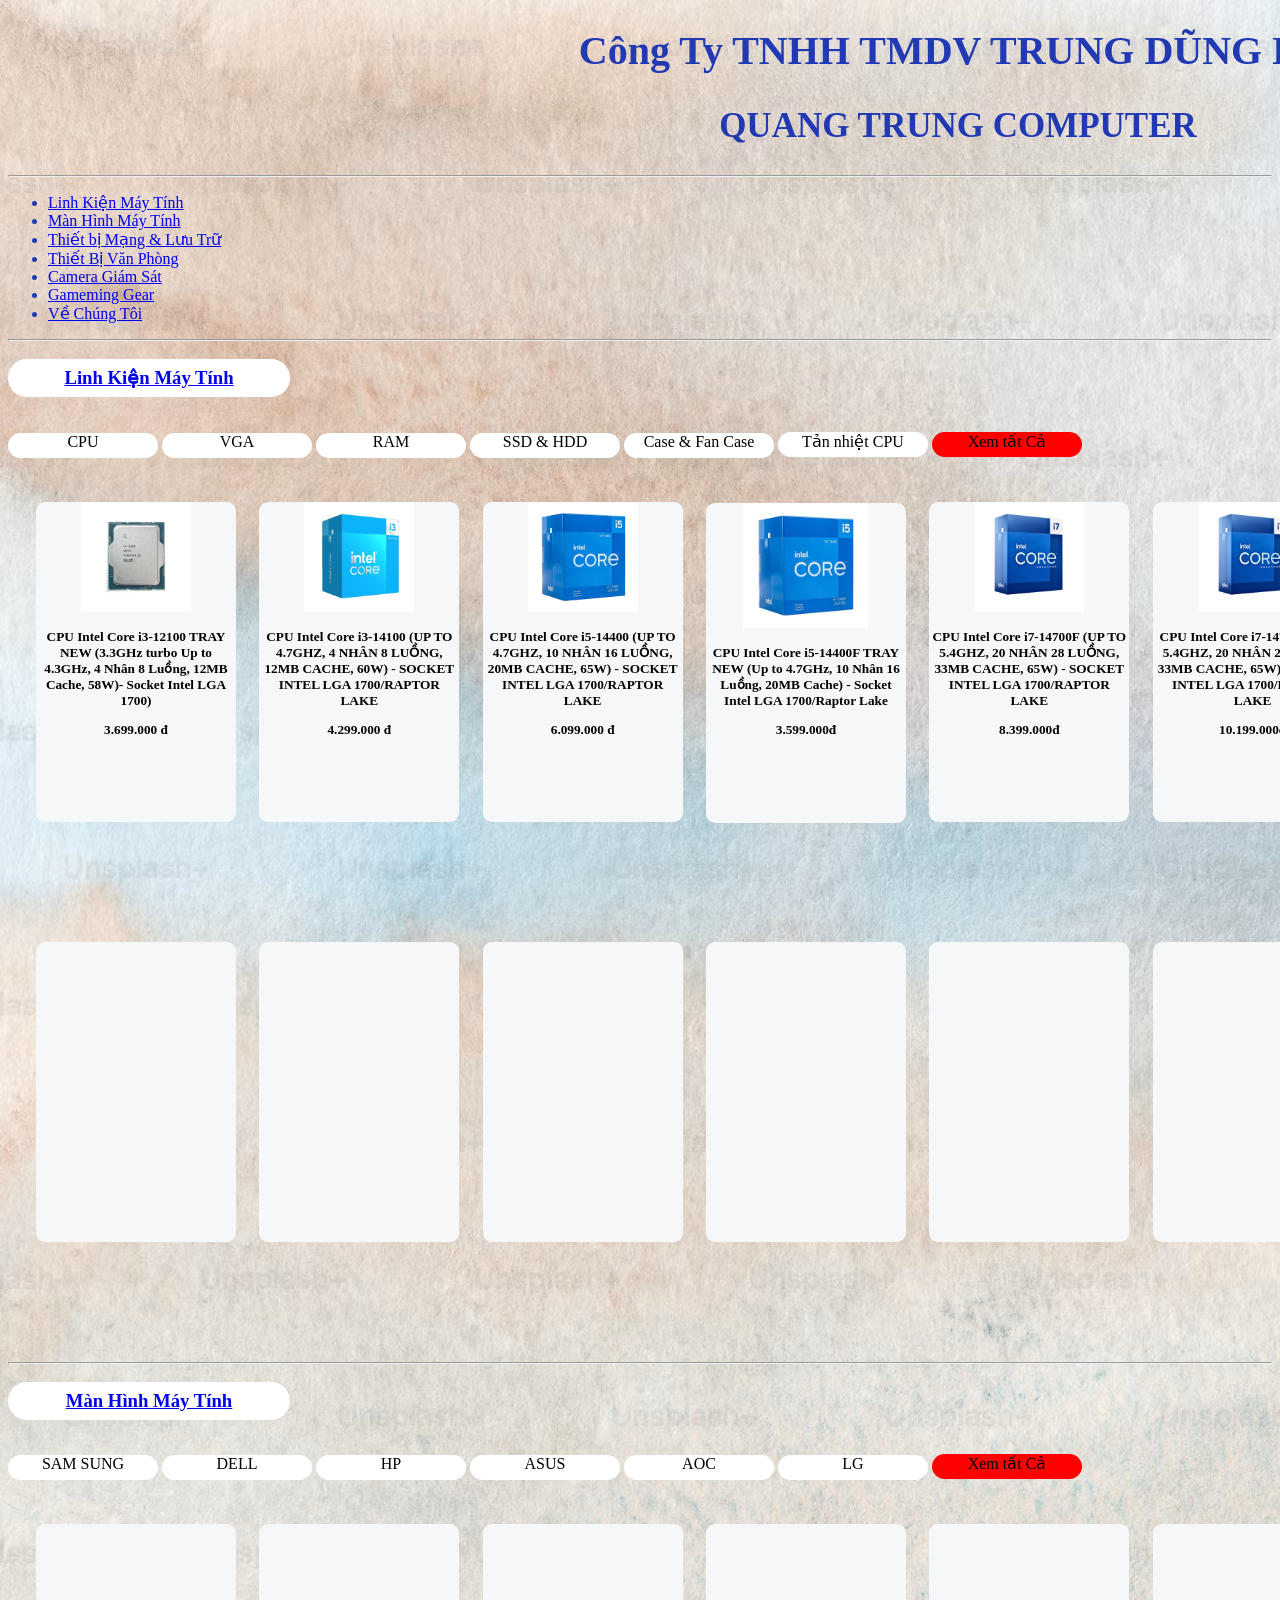
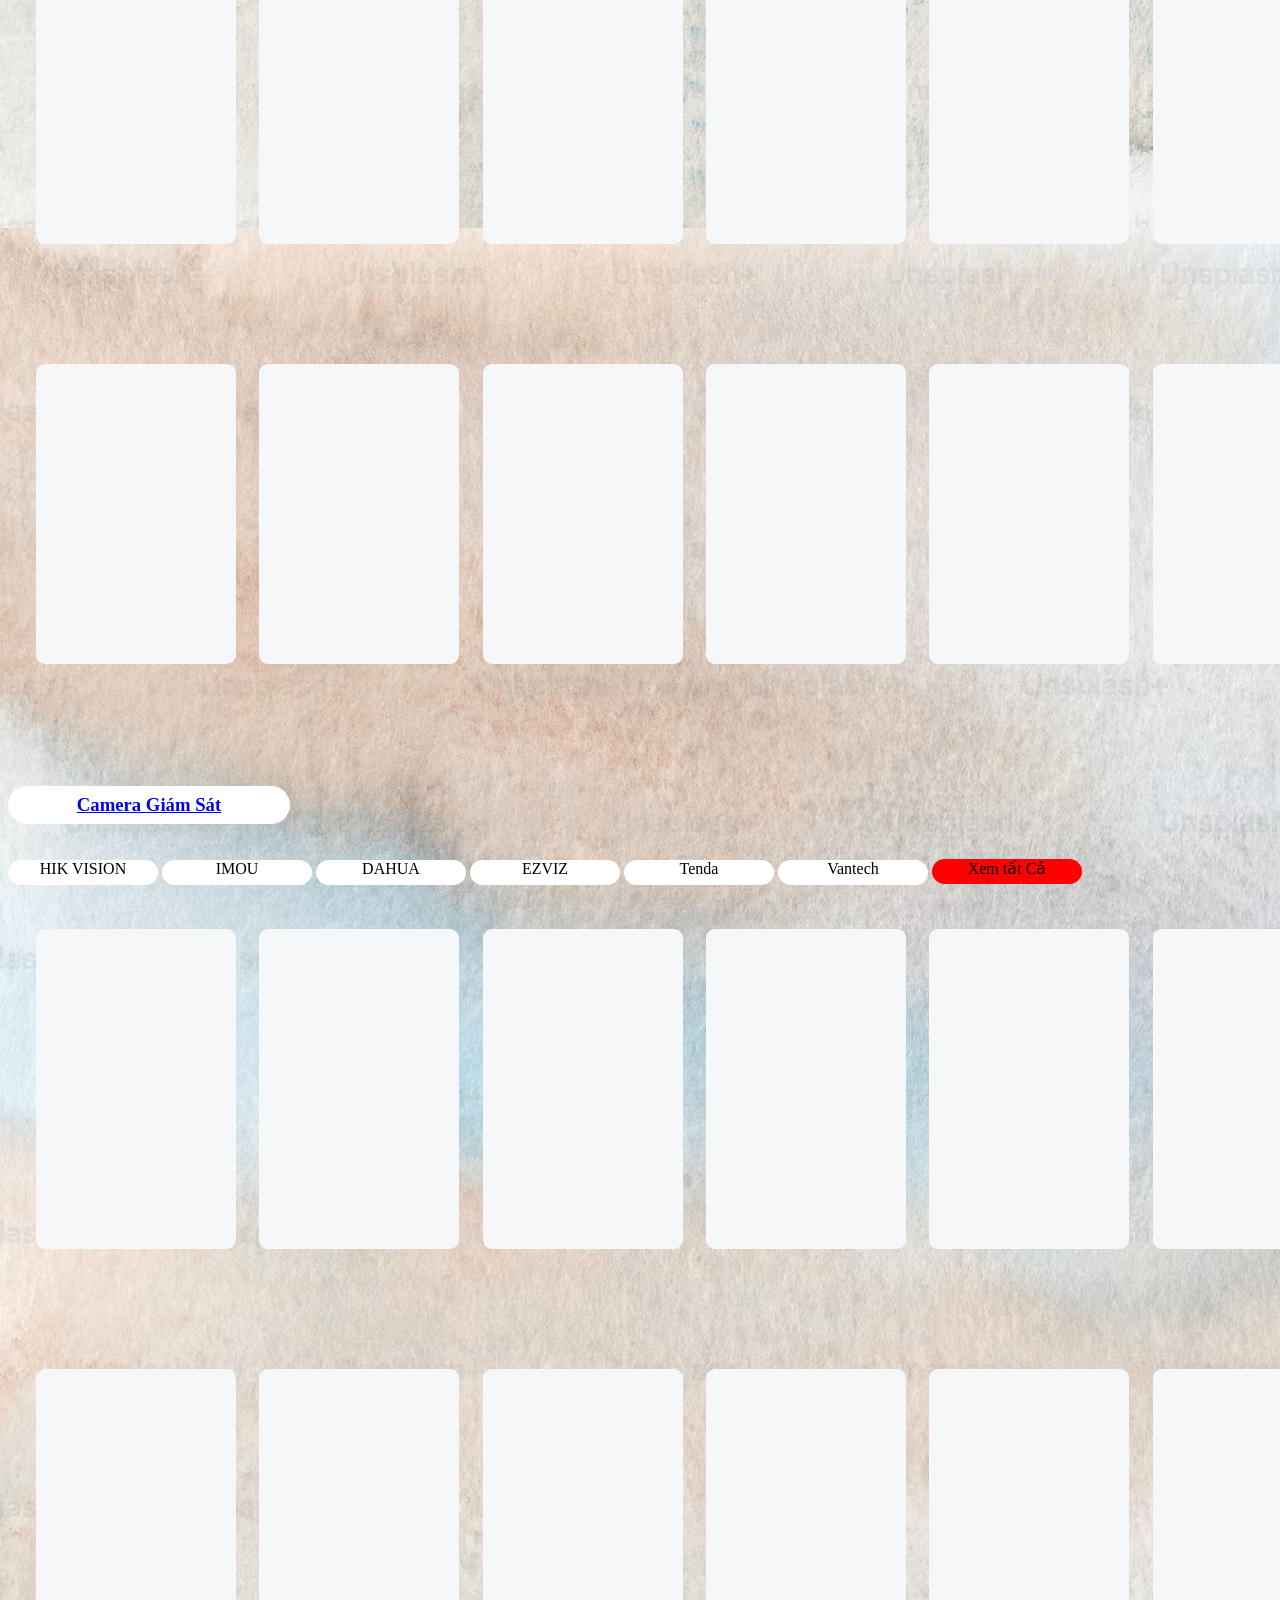
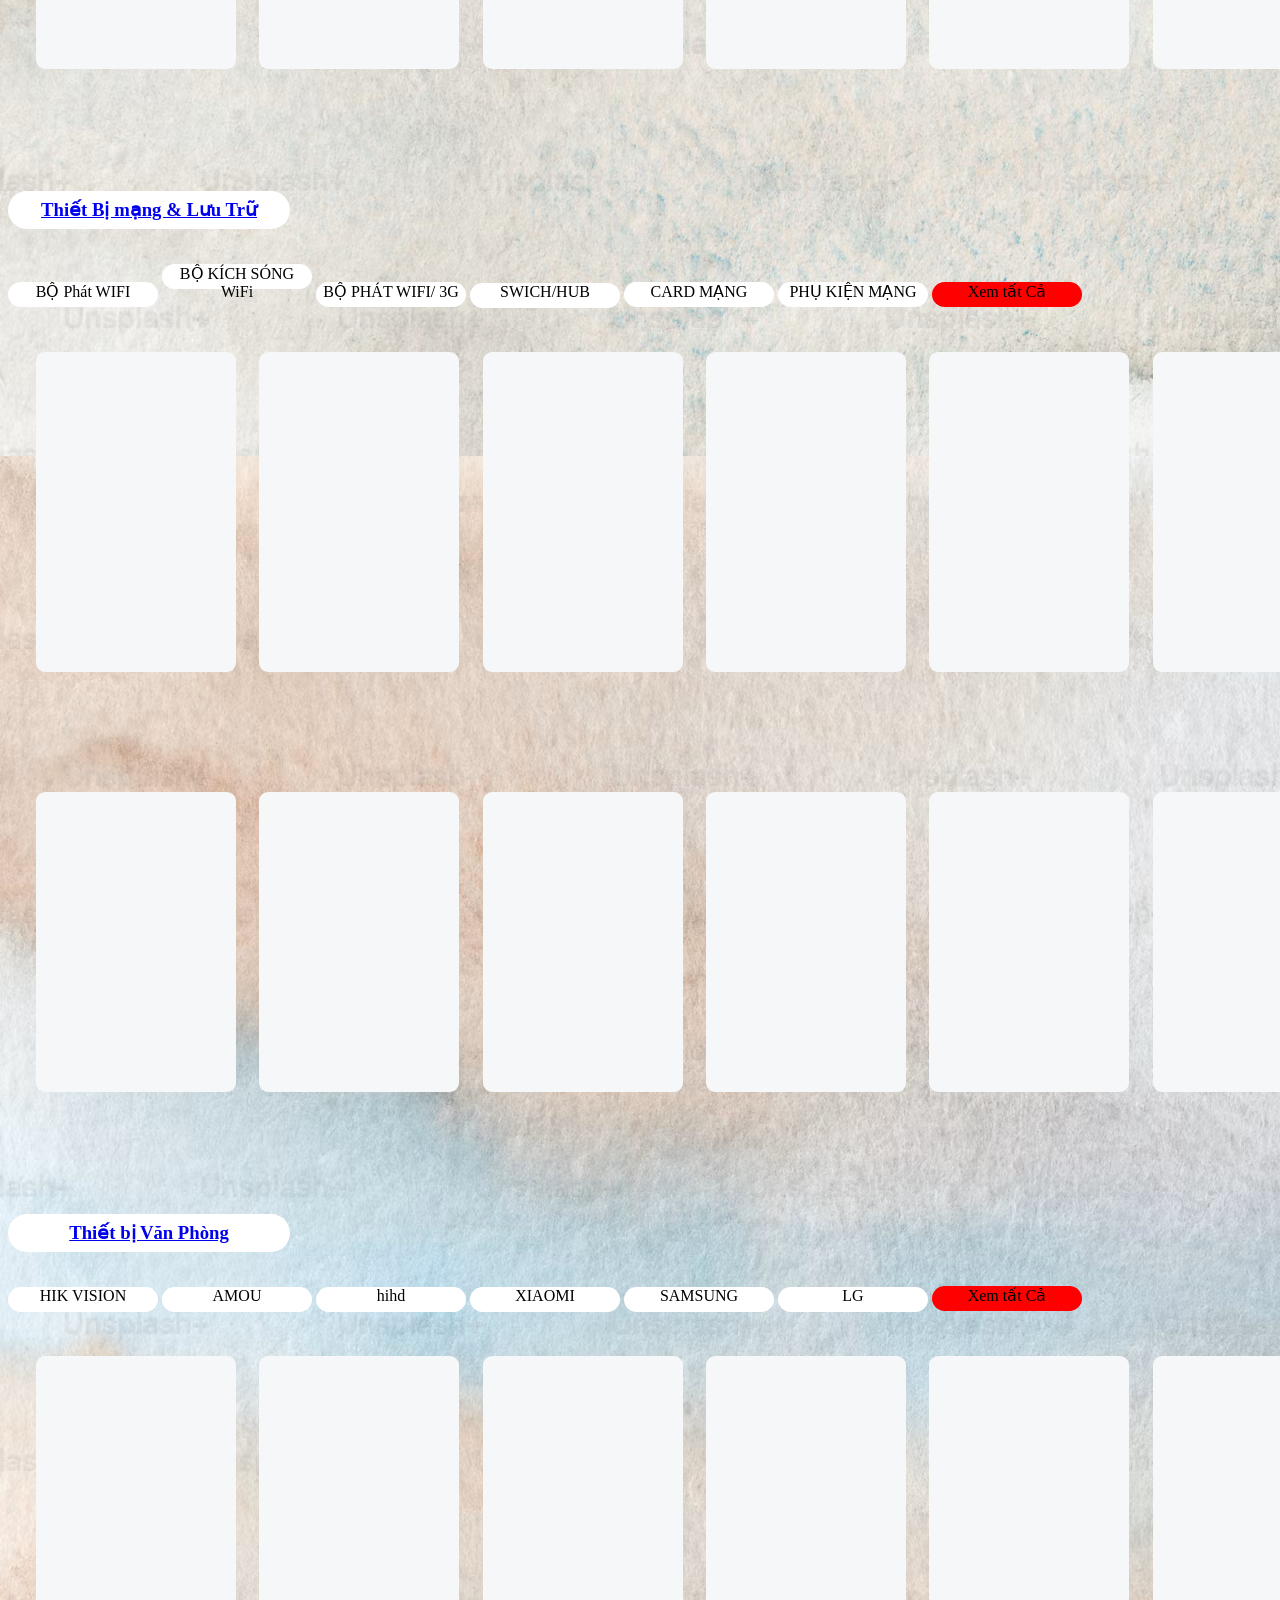
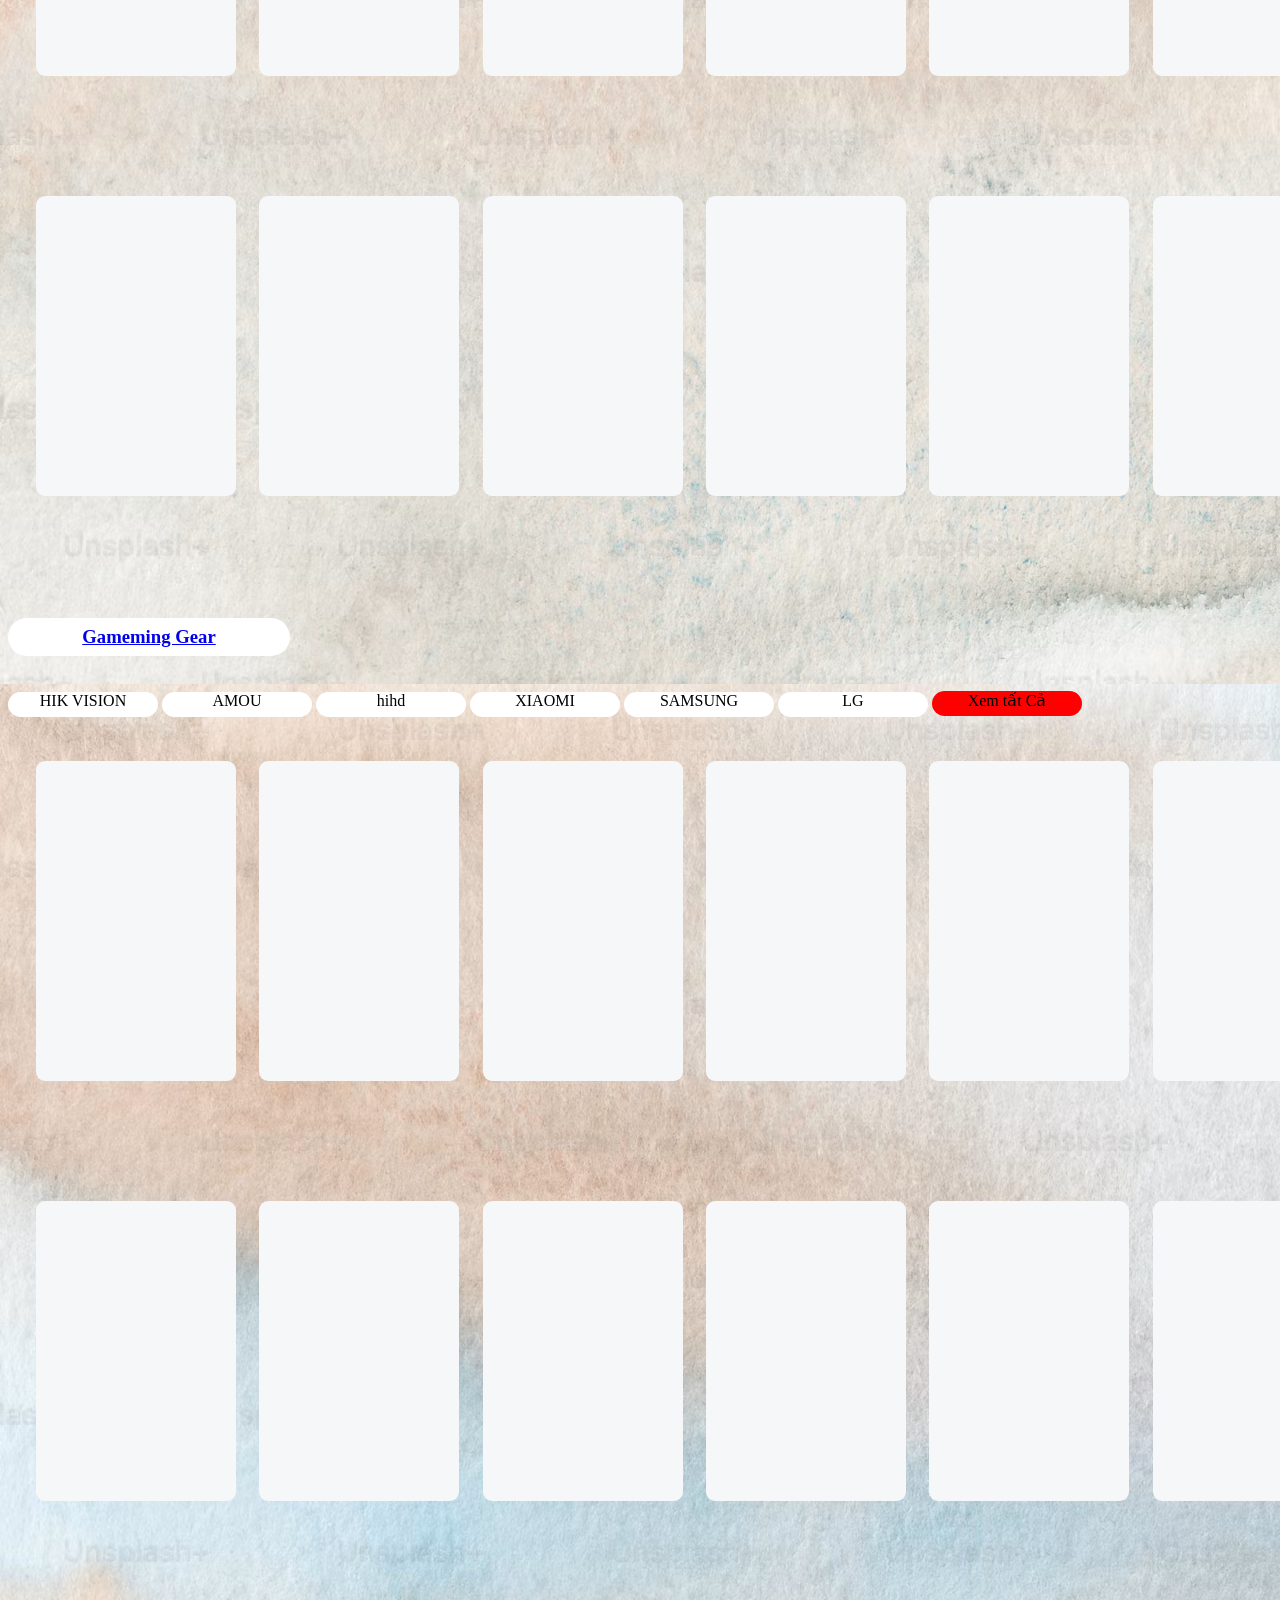
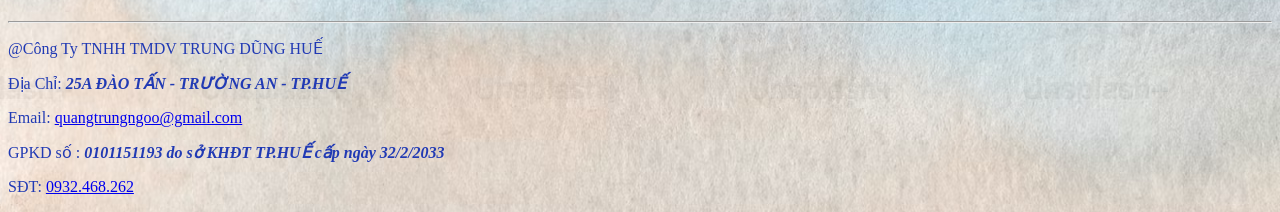
<file: index.html>
<!doctype html>
<html lang="vi">
  <head>
    <meta charset="UTF-8" />
    <meta name="viewport" content="width=device-width, initial-scale=1.0" />
    <title>Quang Trung COMPUTER</title>
    <link rel="stylesheet" href="./index.css">
   <link rel="shortcut icon" href="https://mayphotohue.com/wp-content/uploads/2022/03/favicon-32x32.png" type="image/x-icon">
  </head>
  <body>
    
    <h1 style="font-size: 40px;width: 1920px;height: 50px;text-align: center;">Công Ty TNHH TMDV TRUNG DŨNG HUẾ</h1>
  
    <h2 style="font-size: 35px;width: 1900px;height: 40px;text-align: center;">QUANG TRUNG COMPUTER</h2>
<hr>

    <ul>
      <li><a href="./tab/Linh Kiện Máy Tính.html">Linh Kiện Máy Tính</a></li>
      <li><a href="./tab/Màn Hình Máy Tính.html">Màn Hình Máy Tính</a></li>
      <li><a href="./tab/Thiết bị mạng và lưu trữ.html">Thiết bị Mạng & Lưu Trữ</a></li>
      <li><a href="./tab/Thiết bị văn phòng.html">Thiết Bị Văn Phòng</a></li>
      <li><a href="./tab/Camera Giám Sát.html">Camera Giám Sát</a></li>
      <li><a href="./tab/Gameming Gear.html">Gameming Gear</a></li>
      <li><a href="./tab/contac.html">Về Chúng Tôi</a></li>
    </ul>
<hr>
   
<h3><a href="./tab/Linh Kiện Máy Tính.html">Linh Kiện Máy Tính</a></h3>
<p>
<span class="item item1">CPU</span>
<span class="item item2">VGA</span>
<span class="item item3">RAM</span>
<span class="item item4">SSD & HDD</span>
<span class="item item5">Case & Fan Case</span>
<span class="item item6">Tản nhiệt CPU</span>
<span class="item item7">Xem tất Cả</span>
</p>
  <h5>
   <div class="box box1"><img height="110px" src="./IMG/i3 12100.webp" alt=""><p>CPU Intel Core i3-12100 TRAY NEW (3.3GHz turbo Up to 4.3GHz, 4 Nhân 8 Luồng, 12MB Cache, 58W)- Socket Intel LGA 1700)</p>3.699.000
đ</div>
 <div class="box box2"><img height="110px" src="./IMG/i3_2.webp" alt=""><p>CPU Intel Core i3-14100 (UP TO 4.7GHZ, 4 NHÂN 8 LUỒNG, 12MB CACHE, 60W) - SOCKET INTEL LGA 1700/RAPTOR LAKE</p><p>4.299.000
đ</p></div>
 <div class="box box3"><img height="110px" src="./IMG/i5.webp" alt=""><p>CPU Intel Core i5-14400 (UP TO 4.7GHZ, 10 NHÂN 16 LUỒNG, 20MB CACHE, 65W) - SOCKET INTEL LGA 1700/RAPTOR LAKE</p><p>6.099.000
đ</p></div>
 <div class="box box4"><img height="125px" src="./IMG/i5.webp" alt=""><p>CPU Intel Core i5-14400F TRAY NEW (Up to 4.7GHz, 10 Nhân 16 Luồng, 20MB Cache) - Socket Intel LGA 1700/Raptor Lake</p><p>3.599.000đ</p><p></p></div>
 <div class="box box5"><img height="110px" src="./IMG/78873_i7_14.webp" alt=""><p>CPU Intel Core i7-14700F (UP TO 5.4GHZ, 20 NHÂN 28 LUỒNG, 33MB CACHE, 65W) - SOCKET INTEL LGA 1700/RAPTOR LAKE</p><p>8.399.000đ</p></div>
 <div class="box box6"><img height="110px" src="./IMG/i7.webp" alt=""><p>CPU Intel Core i7-14700 (UP TO 5.4GHZ, 20 NHÂN 28 LUỒNG, 33MB CACHE, 65W) - SOCKET INTEL LGA 1700/RAPTOR LAKE</p><p>10.199.000đ</p></div>
  </h5>

  <h5>
 <div class="hop hop1"></div>
 <div class="hop hop2"></div>
 <div class="hop hop3"></div>
 <div class="hop hop4"></div>
 <div class="hop hop5"></div>
 <div class="hop hop6"></div>
  </h5>


  <hr>


  <h3><a href="./tab/Màn Hình Máy Tính.html">Màn Hình Máy Tính</a></h3>
<p>
<span class="item item1">SAM SUNG</span>
<span class="item item2">DELL</span>
<span class="item item3">HP</span>
<span class="item item4">ASUS</span>
<span class="item item5">AOC</span>
<span class="item item6">LG</span>
<span class="item item7">Xem tất Cả</span>
</P>
  <h5>
 <div class="box box1"></div>
 <div class="box box2"></div>
 <div class="box box3"></div>
 <div class="box box4"></div>
 <div class="box box5"></div>
 <div class="box box6"></div>
  </h5>
  <h5>
 <div class="hop hop1"></div>
 <div class="hop hop2"></div>
 <div class="hop hop3"></div>
 <div class="hop hop4"></div>
 <div class="hop hop5"></div>
 <div class="hop hop6"></div>
  </h5>
  <br>

<h3><a href="./tab/Camera Giám Sát.html">Camera Giám Sát</a></h3>
<p>
<span class="item item1">HIK VISION</span>
<span class="item item2">IMOU</span>
<span class="item item3">DAHUA</span>
<span class="item item4">EZVIZ</span>
<span class="item item5">Tenda</span>
<span class="item item6">Vantech</span>
<span class="item item7">Xem tất Cả</span>
</P>
  <h5>
 <div class="box box1"></div>
 <div class="box box2"></div>
 <div class="box box3"></div>
 <div class="box box4"></div>
 <div class="box box5"></div>
 <div class="box box6"></div>
  </h5>
  <h5>
 <div class="hop hop1"></div>
 <div class="hop hop2"></div>
 <div class="hop hop3"></div>
 <div class="hop hop4"></div>
 <div class="hop hop5"></div>
 <div class="hop hop6"></div>
  </h5>

  <br>

<h3><a href="./tab/Thiết bị mạng và lưu trữ.html">Thiết Bị mạng & Lưu Trữ</a></h3>
<p>
<span class="item item1">BỘ Phát WIFI</span>
<span class="item item2">BỘ KÍCH SÓNG WiFi</span>
<span class="item item3">BỘ PHÁT WIFI/ 3G</span>
<span class="item item4">SWICH/HUB</span>
<span class="item item5">CARD MẠNG</span>
<span class="item item6">PHỤ KIỆN MẠNG</span>
<span class="item item7">Xem tất Cả</span>
</P>
  <h5>
 <div class="box box1"></div>
 <div class="box box2"></div>
 <div class="box box3"></div>
 <div class="box box4"></div>
 <div class="box box5"></div>
 <div class="box box6"></div>
  </h5>
  <h5>
 <div class="hop hop1"></div>
 <div class="hop hop2"></div>
 <div class="hop hop3"></div>
 <div class="hop hop4"></div>
 <div class="hop hop5"></div>
 <div class="hop hop6"></div>
  </h5>
<br>
<h3><a href="./tab/Thiết bị văn phòng.html">Thiết bị Văn Phòng</a></h3>
<p>
<span class="item item1">HIK VISION</span>
<span class="item item2">AMOU</span>
<span class="item item3">hihd</span>
<span class="item item4">XIAOMI</span>
<span class="item item5">SAMSUNG</span>
<span class="item item6">LG</span>
<span class="item item7">Xem tất Cả</span>
</P>
  <h5>
 <div class="box box1"></div>
 <div class="box box2"></div>
 <div class="box box3"></div>
 <div class="box box4"></div>
 <div class="box box5"></div>
 <div class="box box6"></div>
  </h5>
  <h5>
 <div class="hop hop1"></div>
 <div class="hop hop2"></div>
 <div class="hop hop3"></div>
 <div class="hop hop4"></div>
 <div class="hop hop5"></div>
 <div class="hop hop6"></div>
  </h5>
<br>
<h3><a href="./tab/Gameming Gear.html">Gameming Gear</a></h3>
<p>
<span class="item item1">HIK VISION</span>
<span class="item item2">AMOU</span>
<span class="item item3">hihd</span>
<span class="item item4">XIAOMI</span>
<span class="item item5">SAMSUNG</span>
<span class="item item6">LG</span>
<span class="item item7">Xem tất Cả</span>
</P>
  <h5>
 <div class="box box1"></div>
 <div class="box box2"></div>
 <div class="box box3"></div>
 <div class="box box4"></div>
 <div class="box box5"></div>
 <div class="box box6"></div>
  </h5>
  <h5>
 <div class="hop hop1"></div>
 <div class="hop hop2"></div>
 <div class="hop hop3"></div>
 <div class="hop hop4"></div>
 <div class="hop hop5"></div>
 <div class="hop hop6"></div>
  </h5>




    <hr />
    <p>
      
      @Công Ty TNHH TMDV TRUNG DŨNG HUẾ
    </p>
    <p>
      Địa Chỉ: <i><b>25A ĐÀO TẤN - TRƯỜNG AN - TP.HUẾ</b></i>
    </p>
    <p>
      Email: <a href="email: quangtrungngoo@gmail.com">quangtrungngoo@gmail.com</a>
    </p>
    <p>
      GPKD số : <i><b>0101151193 do sở KHĐT TP.HUẾ cấp ngày 32/2/2033</b></i>
    </p>
    <p>
      SĐT: <a href="tel: 0932468262">0932.468.262</a>
    </p>
  </body>
</html>
</file>
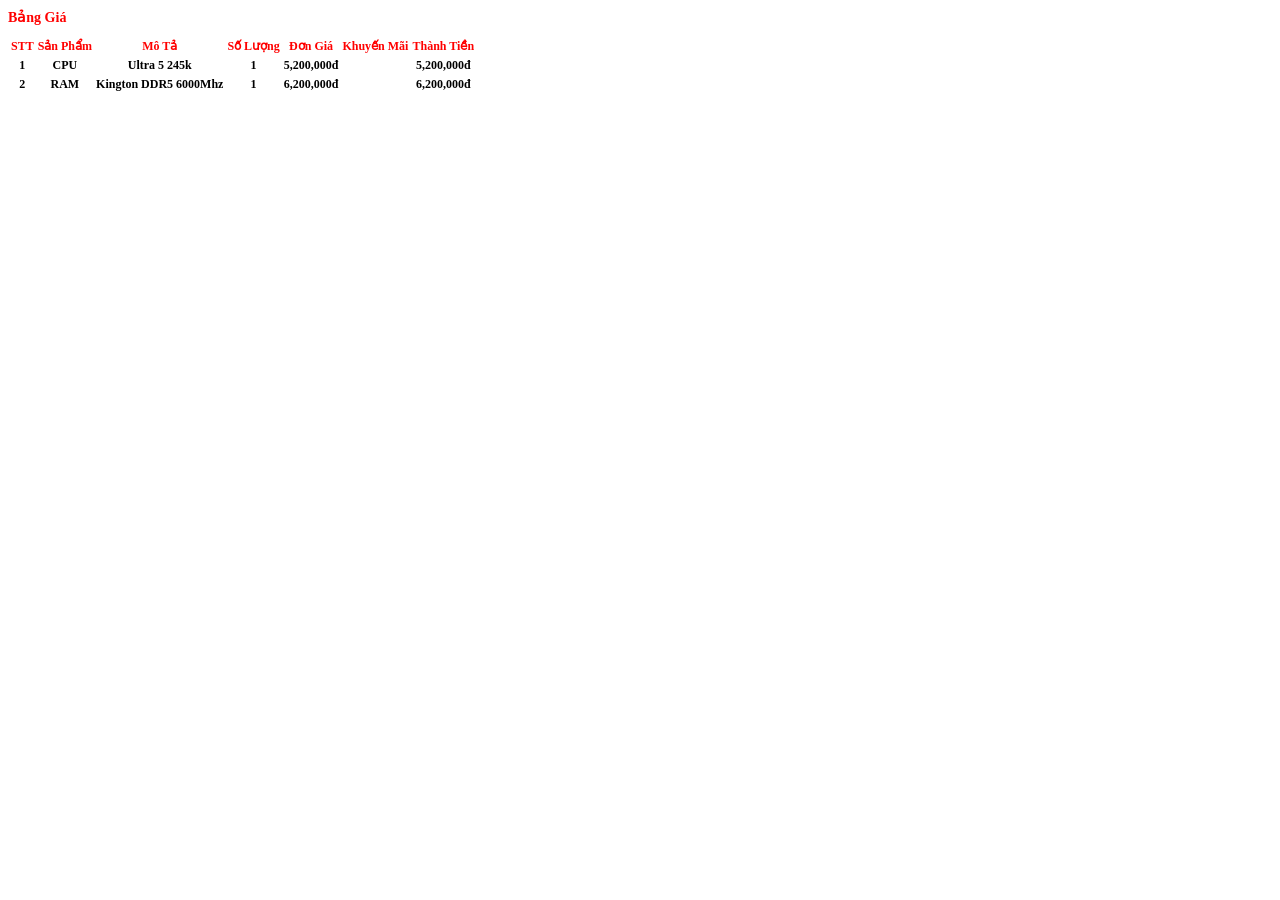
<file: tab/Bảng Giá build PC.html>
<!doctype html>
<html lang="vi">
  <head>
    <meta charset="UTF-8" />
    <meta name="viewport" content="width=device-width, initial-scale=1.0" />
    <title>Bảng Giá/</title>
    <link rel="stylesheet" href="./Bảng Giá build PC.css" />
  </head>
  <body>
    <h1 style="color: red">Bảng Giá</h1>
    <h2>
      <table>
        <tr style="color: red">
          <th colspan="5">STT</th>
          <th colspan="5">Sản Phẩm</th>
          <th colspan="15">Mô Tả</th>
          <th colspan="5">Số Lượng</th>
          <th colspan="15">Đơn Giá</th>
          <th colspan="15">Khuyến Mãi</th>
          <th colspan="25">Thành Tiền</th>
        </tr>
        <tr>
          <th colspan="5">1</th>
          <th colspan="5">CPU</th>
          <th colspan="15">Ultra 5 245k</th>
          <th colspan="5">1</th>
          <th colspan="15">5,200,000đ</th>
          <th colspan="15"></th>
          <th colspan="25">5,200,000đ</th>
        </tr>
        <tr>
          <th colspan="5">2</th>
          <th colspan="5" rowspan="2">RAM</th>
          <th colspan="15">Kington DDR5 6000Mhz</th>
          <th colspan="5">1</th>
          <th colspan="15">6,200,000đ</th>
          <th colspan="15"></th>
          <th colspan="25">6,200,000đ</th>
        </tr>
      </table>
    </h2>
  </body>
</html>
</file>
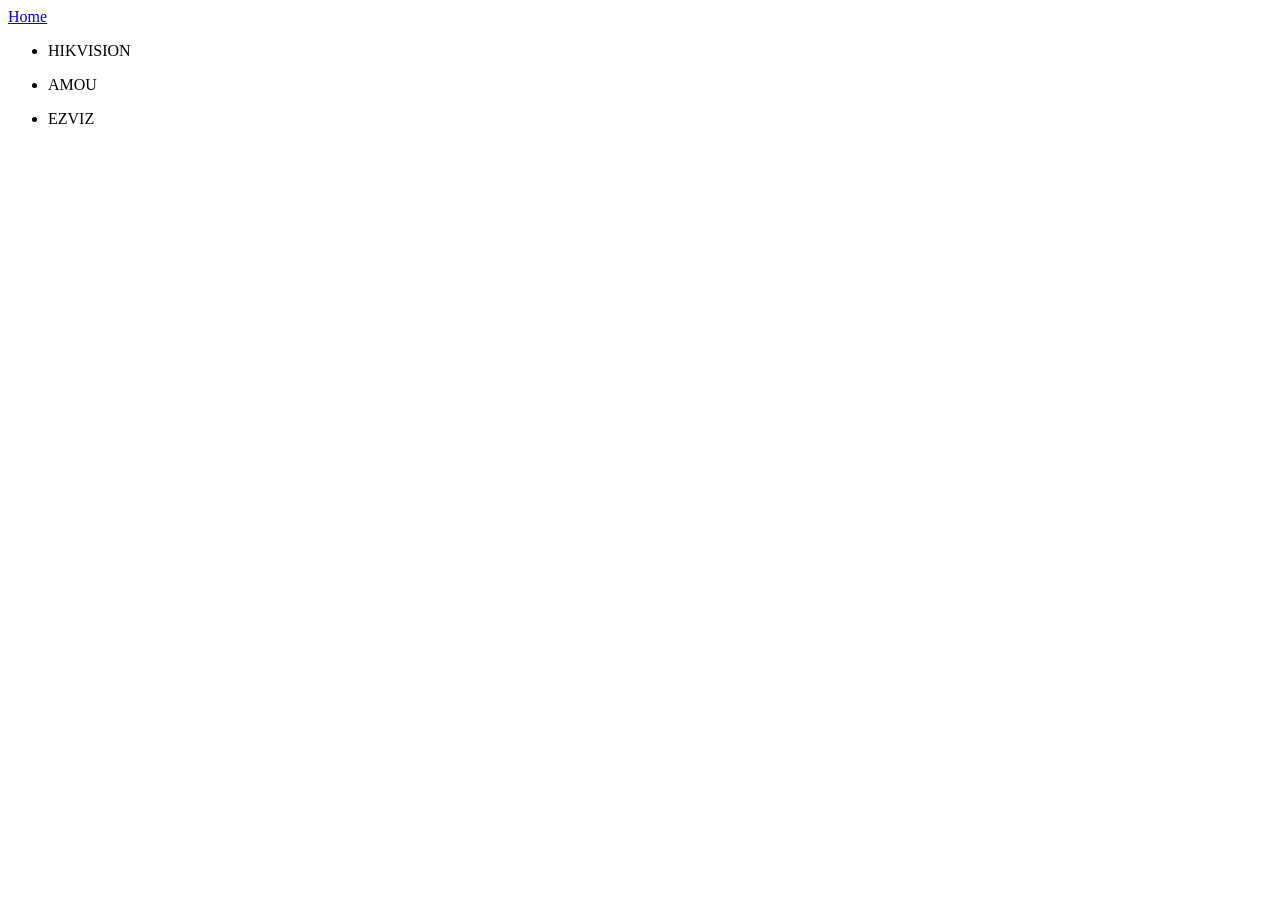
<file: tab/Camera Giám Sát.html>
<!doctype html>
<html lang="en">
  <head>
    <meta charset="UTF-8" />
    <meta name="viewport" content="width=device-width, initial-scale=1.0" />
    <title>Document</title>
  </head>
  <body>
    <a href="../index.html">Home</a>
<p><ul><li>HIKVISION</li></ul></p>
    <p>  <ul><li>AMOU</li></ul></p>
     <p> <ul><li>EZVIZ</li></ul></p>

  </body>
</html>
</file>
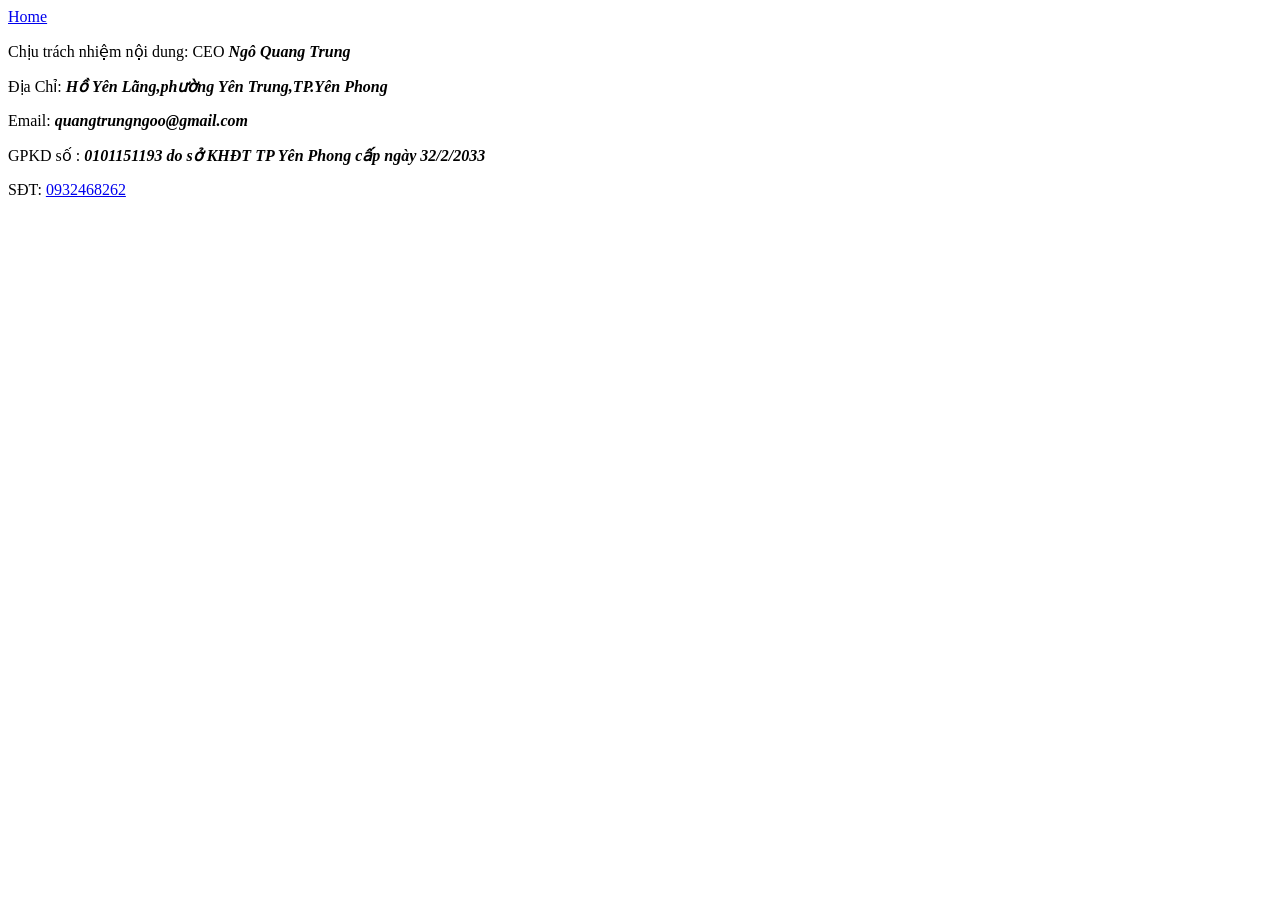
<file: tab/contac.html>
<!doctype html>
<html lang="evi">
  <head>
    <meta charset="UTF-8" />
    <meta name="viewport" content="width=device-width, initial-scale=1.0" />
    <title>Document</title>
  </head>
  <body>
    <a href="../index.html">Home</a>
    <p>
      Chịu trách nhiệm nội dung: CEO <i><b>Ngô Quang Trung</b></i>
    </p>
    <p>
      Địa Chỉ: <i><b>Hồ Yên Lãng,phường Yên Trung,TP.Yên Phong</b></i>
    </p>
    <p>
      Email: <i><b>quangtrungngoo@gmail.com</b></i>
    </p>
    <p>
      GPKD số :
      <i><b>0101151193 do sở KHĐT TP Yên Phong cấp ngày 32/2/2033</b></i>
    </p>
    <p>SĐT: <a href="tel: 0932468262">0932468262</a></p>
  </body>
</html>
</file>
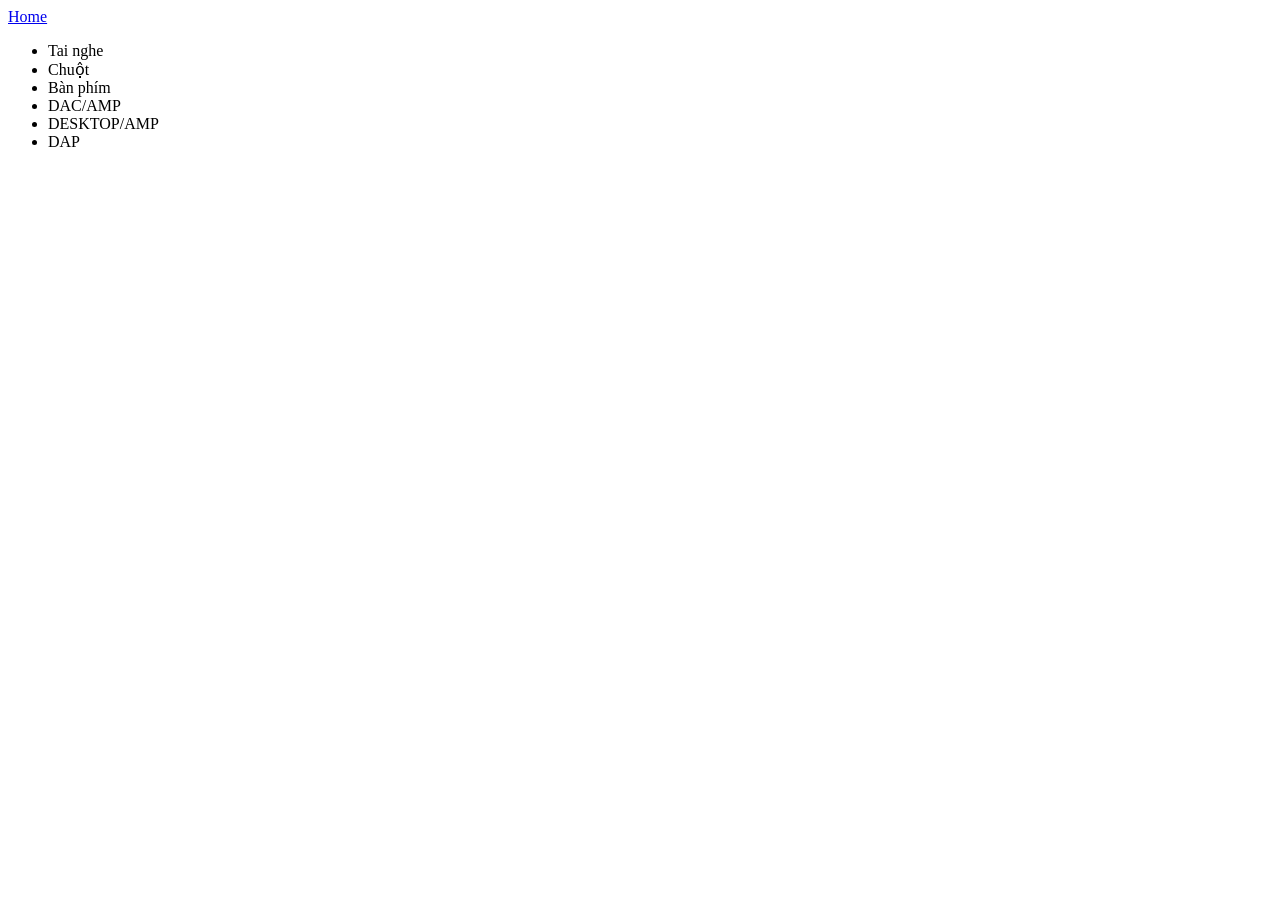
<file: tab/Gameming Gear.html>
<!doctype html>
<html lang="en">
  <head>
    <meta charset="UTF-8" />
    <meta name="viewport" content="width=device-width, initial-scale=1.0" />
    <title>Document</title>
  </head>
  <body>
    <a href="../index.html">Home</a>
    <ul>
      <li>Tai nghe</li>
      <li>Chuột</li>
      <li>Bàn phím</li>
      <li>DAC/AMP</li>
      <li>DESKTOP/AMP</li>
      <li>DAP</li>
    </ul>
  </body>
</html>
</file>
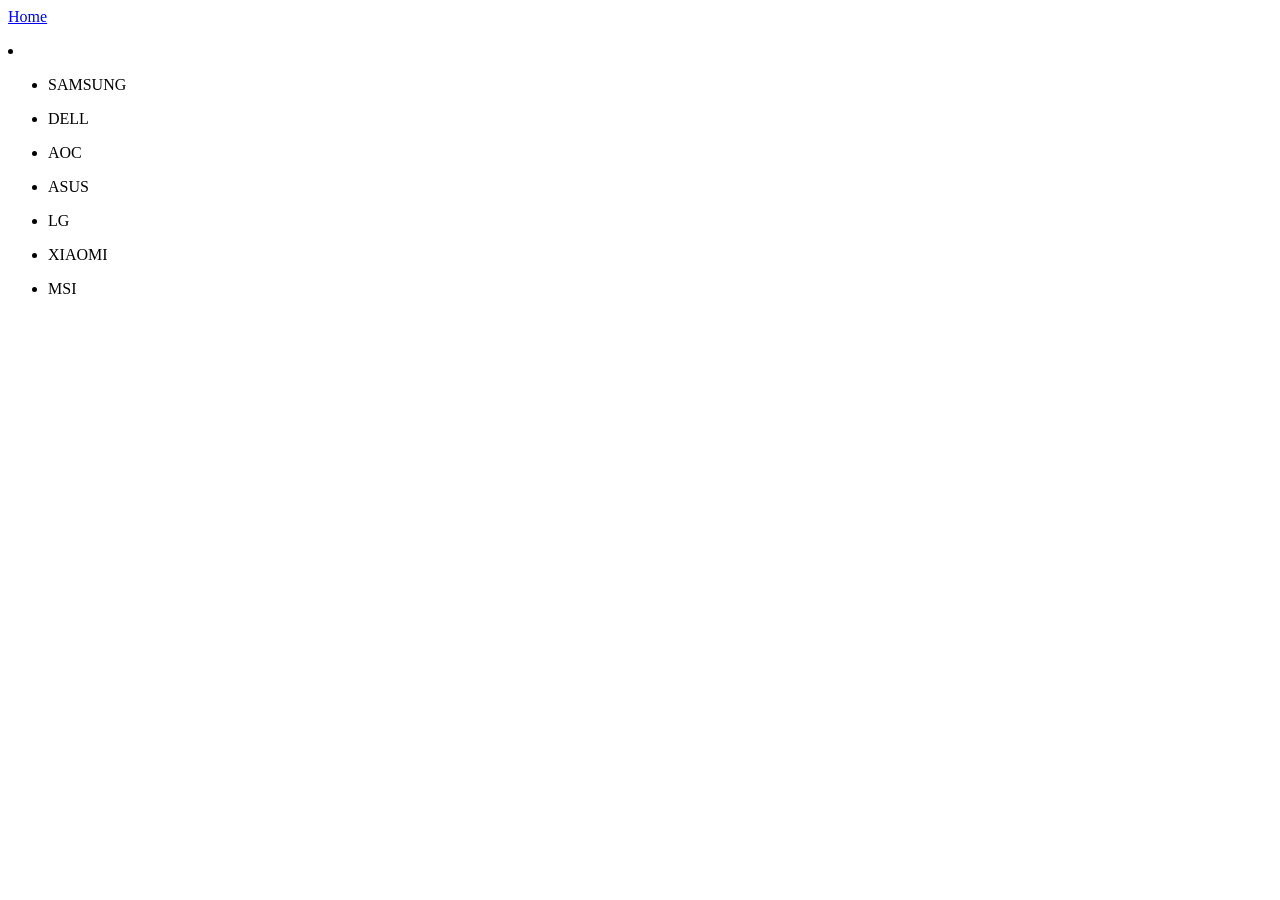
<file: tab/Màn Hình Máy Tính.html>
<!doctype html>
<html lang="en">
  <head>
    <meta charset="UTF-8" />
    <meta name="viewport" content="width=device-width, initial-scale=1.0" />
    <title>Document</title>
  </head>
  <body>
    <a href="../index.html">Home</a>
    <p>
      <li>
        <ul>
          <li>SAMSUNG</li>
        </ul>
        <ul>
          <li>DELL</li>
        </ul>
        <ul>
          <li>AOC</li>
        </ul>
        <ul>
          <li>ASUS</li>
        </ul>
        <ul>
          <li>LG</li>
        </ul>
        <ul>
          <li>XIAOMI</li>
        </ul>
        <ul>
          <li>MSI</li>
        </ul>
      </li>
    </p>
  </body>
</html>
</file>
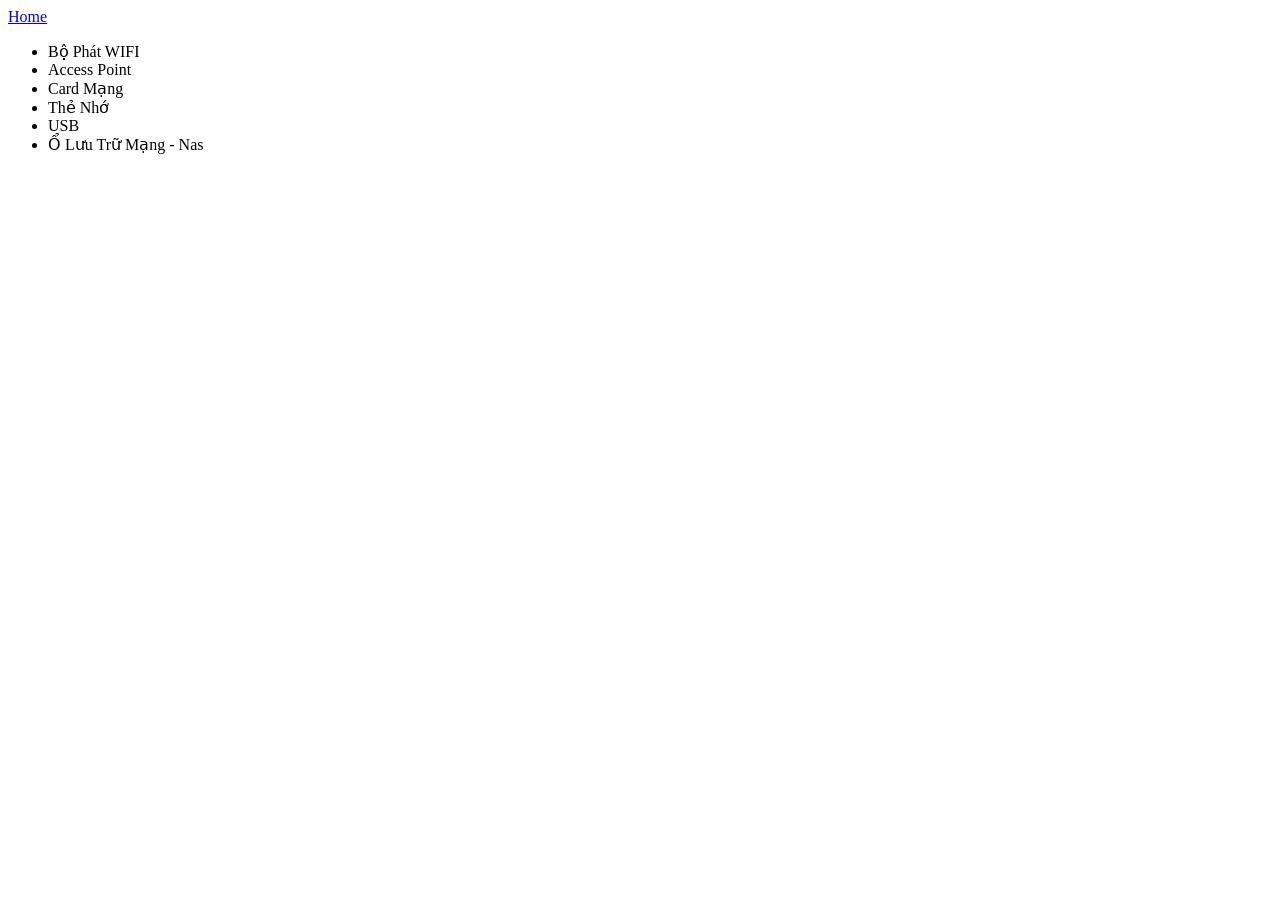
<file: tab/Thiết bị mạng và lưu trữ.html>
<!doctype html>
<html lang="en">
  <head>
    <meta charset="UTF-8" />
    <meta name="viewport" content="width=device-width, initial-scale=1.0" />
    <title>Document</title>
  </head>
  <body>
    <a href="../index.html">Home</a>
<p>
  <ul>
    <li>Bộ Phát WIFI</li>
    <li>Access Point</li>
    <li>Card Mạng</li>
    <li>Thẻ Nhớ</li>
    <li>USB</li>
    <li>Ổ Lưu Trữ Mạng - Nas</li>
  </ul>
</p>

  </body>
</html>
</file>
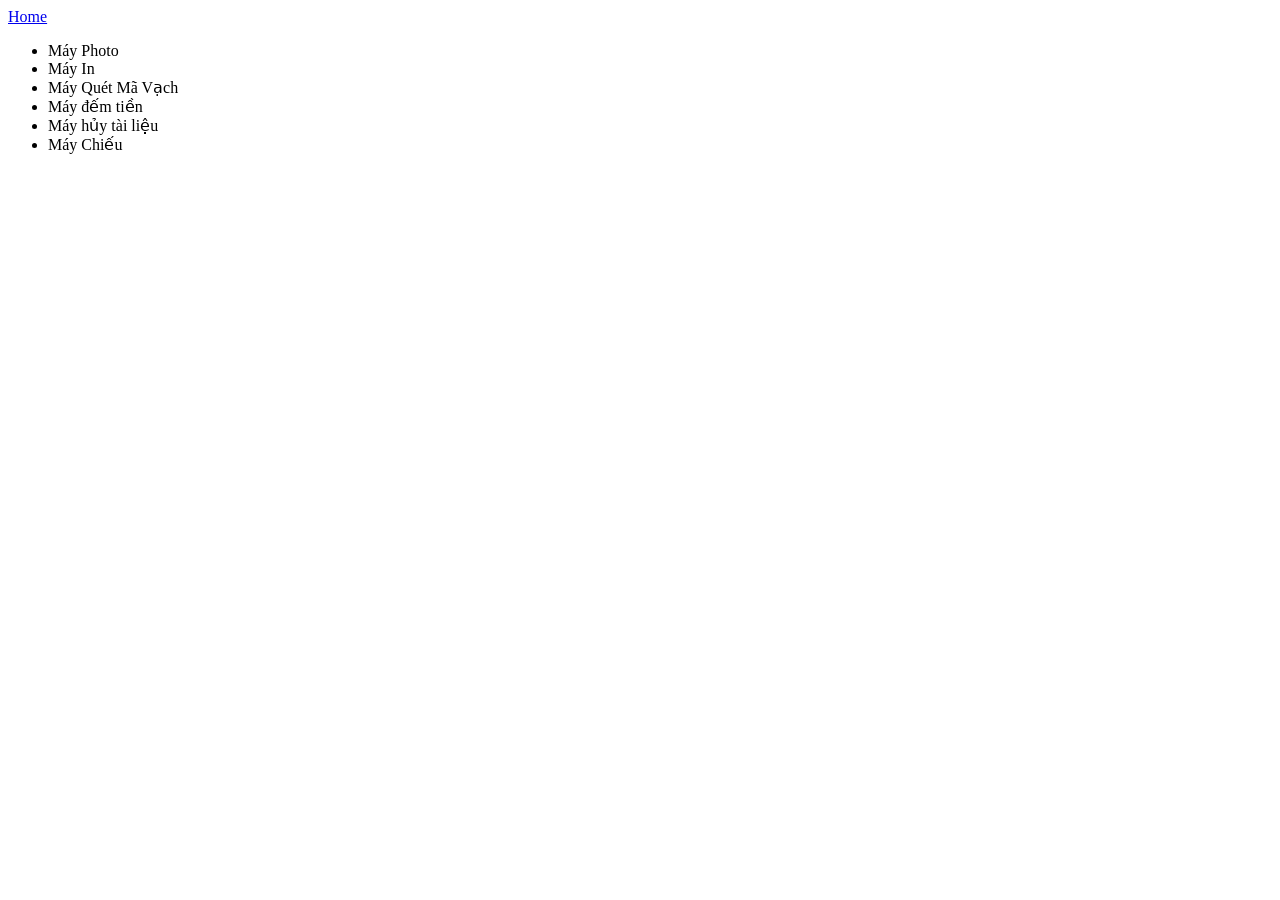
<file: tab/Thiết bị văn phòng.html>
<!doctype html>
<html lang="en">
  <head>
    <meta charset="UTF-8" />
    <meta name="viewport" content="width=device-width, initial-scale=1.0" />
    <title>Document</title>
  </head>
  <body>
    <a href="../index.html">Home</a>
    <ul>
      <li>Máy Photo</li>
      <li>Máy In</li>
      <li>Máy Quét Mã Vạch</li>
      <li>Máy đếm tiền</li>
      <li>Máy hủy tài liệu</li>
      <li>Máy Chiếu</li>
    </ul>
  </body>
</html>
</file>
<file: index.css>
body {
  background-image: url(./IMG.avif);
  color: rgb(33, 58, 180);
  font-style: normal;
  align-items: center;
  text-align: left;
  


  h3 {
    margin-top: 10px;
    text-decoration: none;
    background-color: rgb(255, 255, 255);
    border-radius: 999px;
    color: black;
    width: 250px;
    padding: 8px 16px;
    text-align: center;
    display: inline-block;
  }

  h3:hover {
    background-color: rgb(247, 248, 246);
    font-size: 20px;
    color:black;
  }

  h4 {
    margin-top: 10px;
    text-decoration: none;
    opacity: 100%;
    border-radius: 9px;
    color: black;
    width: 1920px;
    height: 220px;
    padding: 8px 16px;
    align-items: right;
    text-align: center;
    display: inline-block;
  }

 h5 {
    margin: 10px;
    border: solid 150px;
    text-decoration: none;
    opacity: 100%;
    border-radius: 9px;
    padding: 10px;
    color: black;
    width: 1920px;
    height:420px;
    padding: 8px 8px;
    border: 10px;
    border-color: rgb(244, 243, 243);
    align-items:left;
    text-align: left;
    display: inline-block;
    box-sizing: border-box;
  }

}
  .box {
    width: 200px;
    height: 320px;
    box-sizing: border-box;
    background-color: rgb(245, 247, 248);
    margin: 10px;
    border: solid 0px;
    border-radius: 9px;
    color:black);
    margin: 10px;
    text-align: center;
    display: inline-block;
  }
 

 .hop {
    width: 200px;
    height: 300px;
    background-color: rgb(245, 247, 248);
    box-sizing: border-box;
    margin: 10px;
    border: solid 0px;
    border-radius: 9px;
    align-items: right;
    color:black);
    margin: 10px;
    text-align: center;
    display: inline-block;
  }
  .item {
    width: 150px;
    height: 25px;
    background-color: rgb(255, 255, 255);
    align-items: center;
    border-radius: 999px;
    color: black;
    text-align: center;
    display: inline-block;
  }
  .item7 {
    background-color: red;
    text-decoration-color: white;
  }
  .item:hover {
    background-color:red;
   color: white;
    font-size: 20px;
  }

  .div{
     align-items: center;
  }

}
</file>
<file: tab/Bảng Giá build PC.css>
h1 {
  color: blueviolet;
  font-style: normal;
  font-size: 14px;
}
h2 {
  color: black;
  font-size: 12px;
}
</file>
